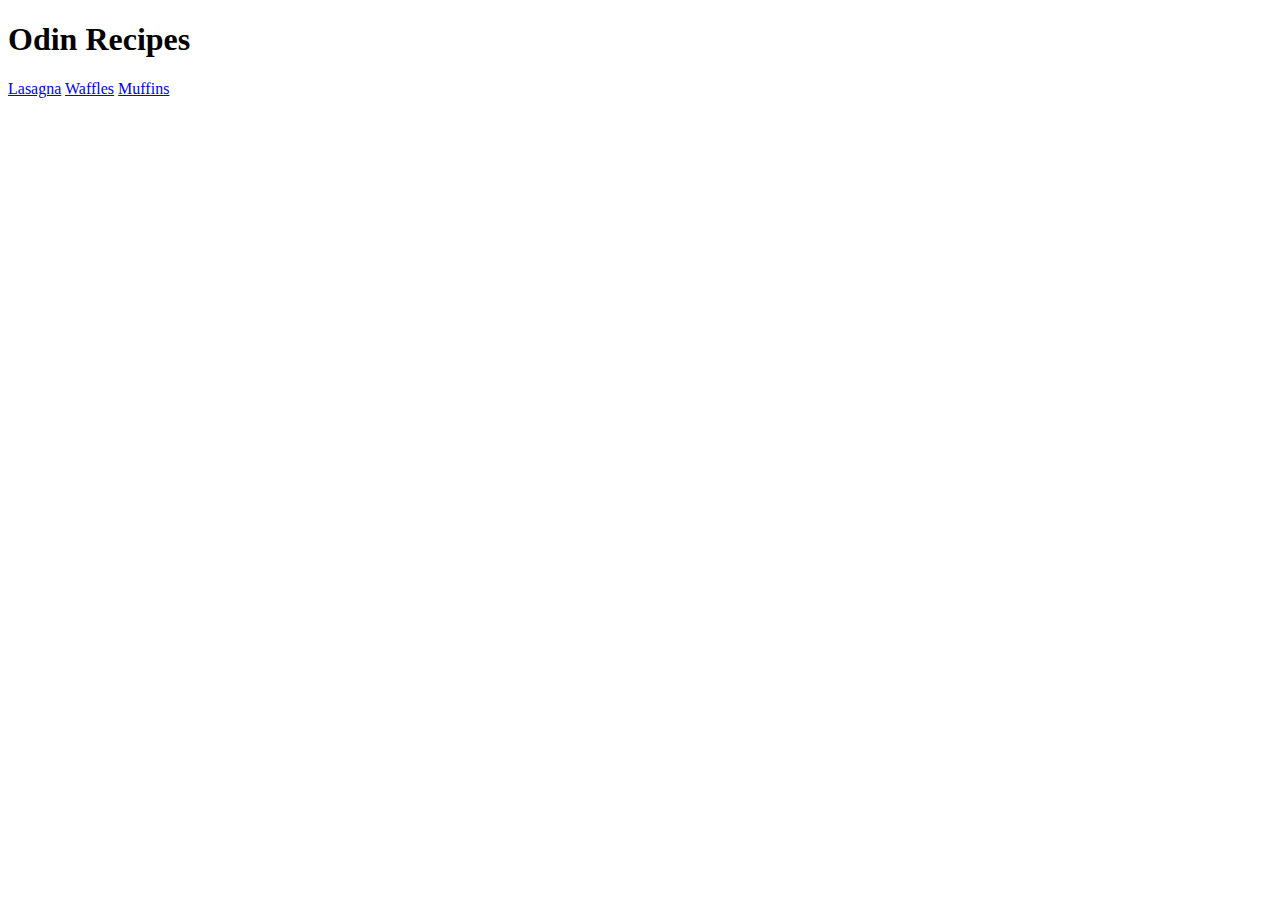
<file: index.html>
<!DOCTYPE html>
<html lang="en">
    <head>
        <meta charset="utf-8">
        <title>Odin Recipes</title>
    </head>

    <body>
        <h1>Odin Recipes</h1>
        <a href="./recipes/lasagna.html" target="_blank">Lasagna</a>
        <a href="./recipes/waffles.html" target="_blank">Waffles</a>
        <a href="./recipes/muffins.html" target="_blank">Muffins</a>
    </body>
</html>
</file>
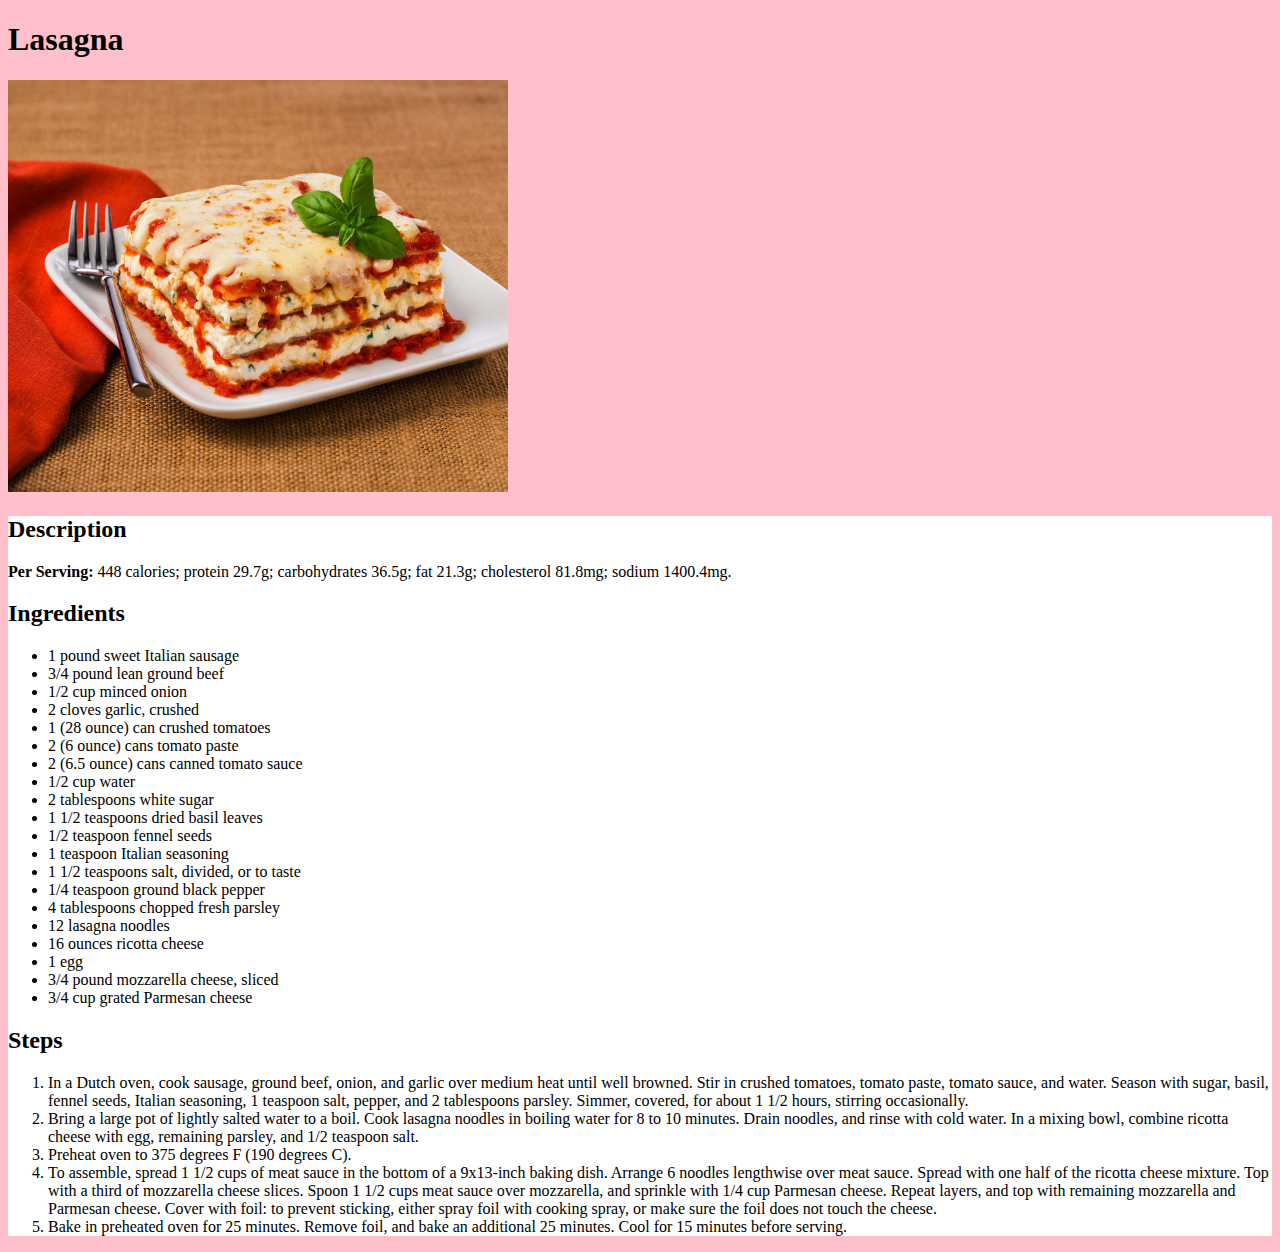
<file: recipes/lasagna.html>
<!DOCTYPE html>
<html lang="en">
    <head>
        <meta charset="utf-8">
        <title>Lasagna</title>
        <link rel="stylesheet" href="styles.css">
    </head>

    <body>
        <h1>Lasagna</h1>
        <img src="./lasagna.png">
        <div>
            <h2>Description</h2>
        <p><strong>Per Serving:</strong> 448 calories; protein 29.7g; carbohydrates 36.5g; fat 21.3g; cholesterol 81.8mg; sodium 1400.4mg. </p>
        <h2>Ingredients</h2>
        <ul>
            <li>1 pound sweet Italian sausage</li>
            <li>3/4 pound lean ground beef</li>
            <li>1/2 cup minced onion</li>
            <li>2 cloves garlic, crushed</li>
            <li>1 (28 ounce) can crushed tomatoes</li>
            <li>2 (6 ounce) cans tomato paste</li>
            <li>2 (6.5 ounce) cans canned tomato sauce</li>
            <li>1/2 cup water</li>
            <li>2 tablespoons white sugar</li>
            <li>1 1/2 teaspoons dried basil leaves</li>
            <li>1/2 teaspoon fennel seeds</li>
            <li>1 teaspoon Italian seasoning</li>
            <li>1 1/2 teaspoons salt, divided, or to taste</li>
            <li>1/4 teaspoon ground black pepper</li>
            <li>4 tablespoons chopped fresh parsley</li>
            <li>12 lasagna noodles</li>
            <li>16 ounces ricotta cheese</li>
            <li>1 egg</li>
            <li>3/4 pound mozzarella cheese, sliced</li>
            <li>3/4 cup grated Parmesan cheese</li>
        </ul>
        <H2>Steps</H2>
        <ol>
            <li>In a Dutch oven, cook sausage, ground beef, onion, and garlic over medium heat until well browned. Stir in crushed tomatoes, tomato paste, tomato sauce, and water. Season with sugar, basil, fennel seeds, Italian seasoning, 1 teaspoon salt, pepper, and 2 tablespoons parsley. Simmer, covered, for about 1 1/2 hours, stirring occasionally.</li>
            <li>Bring a large pot of lightly salted water to a boil. Cook lasagna noodles in boiling water for 8 to 10 minutes. Drain noodles, and rinse with cold water. In a mixing bowl, combine ricotta cheese with egg, remaining parsley, and 1/2 teaspoon salt.</li>
            <li>Preheat oven to 375 degrees F (190 degrees C).</li>
            <li>To assemble, spread 1 1/2 cups of meat sauce in the bottom of a 9x13-inch baking dish. Arrange 6 noodles lengthwise over meat sauce. Spread with one half of the ricotta cheese mixture. Top with a third of mozzarella cheese slices. Spoon 1 1/2 cups meat sauce over mozzarella, and sprinkle with 1/4 cup Parmesan cheese. Repeat layers, and top with remaining mozzarella and Parmesan cheese. Cover with foil: to prevent sticking, either spray foil with cooking spray, or make sure the foil does not touch the cheese.</li>
            <li>Bake in preheated oven for 25 minutes. Remove foil, and bake an additional 25 minutes. Cool for 15 minutes before serving.</li>
        </ol>
        </div>
    </body>
</html>
</file>
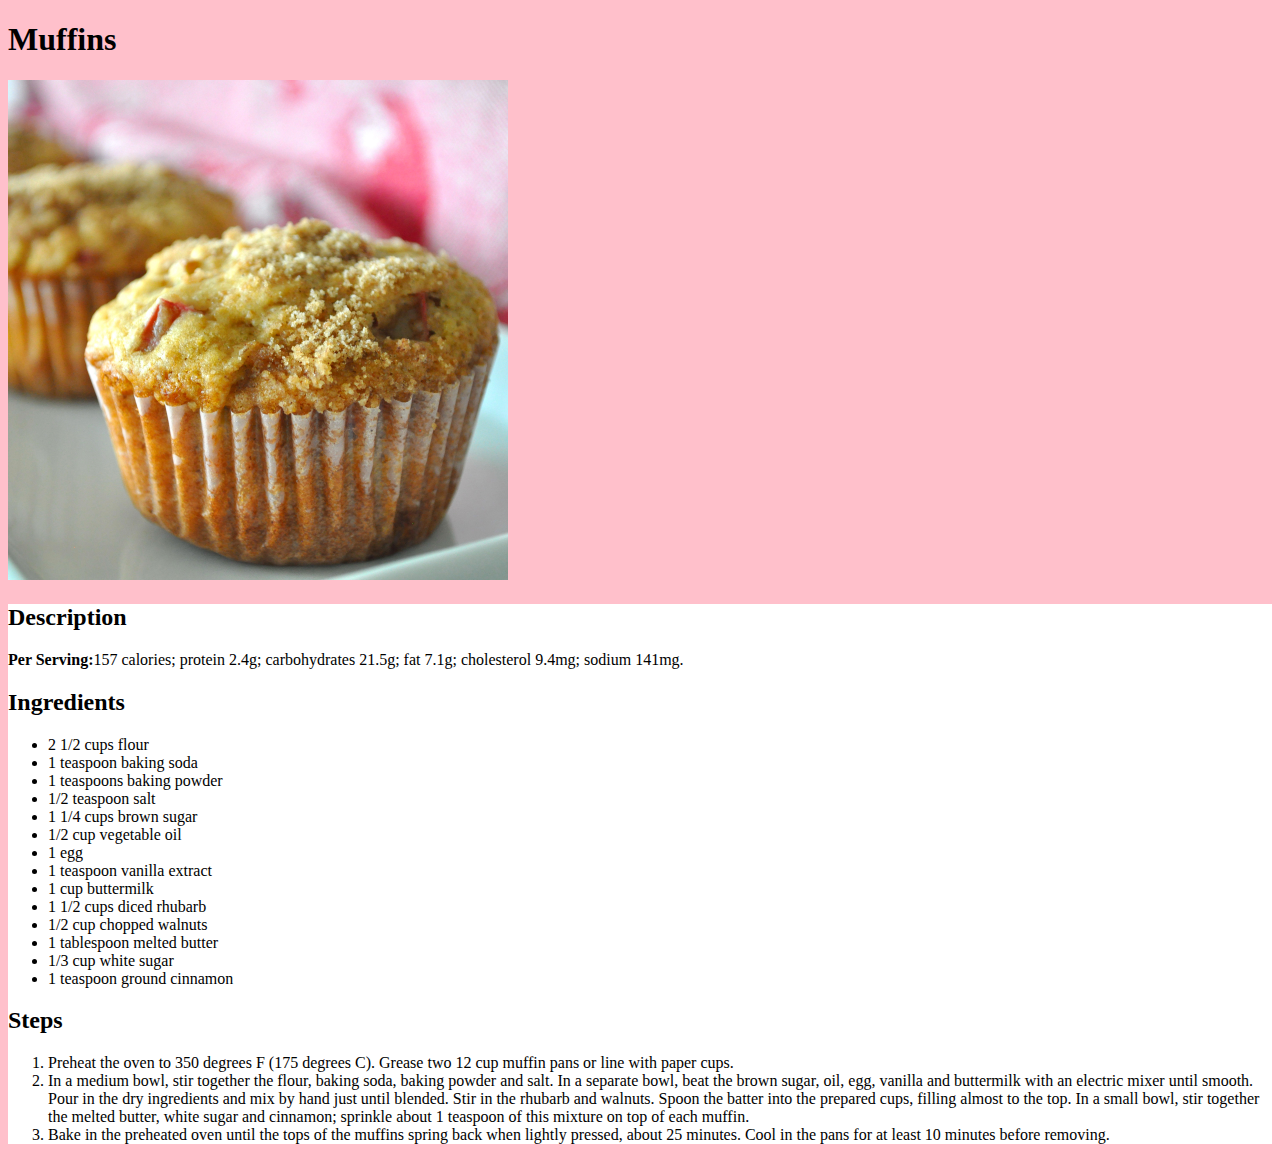
<file: recipes/muffins.html>
<!DOCTYPE html>
<html lang="en">
    <head>
        <meta charset="utf-8">
        <title>Muffins</title>
        <link rel="stylesheet" href="styles.css">
    </head>

    <body>
        <h1>Muffins</h1>
        <img src="./muffins.jpeg">
        <div>
            <h2>Description</h2>
            <p><strong>Per Serving:</strong>157 calories; protein 2.4g; carbohydrates 21.5g; fat 7.1g; cholesterol 9.4mg; sodium 141mg. </p>
            <h2>Ingredients</h2>
            <ul>
                <li>2 1/2 cups flour</li>
                <li>1 teaspoon baking soda</li>
                <li>1 teaspoons baking powder</li>
                <li>1/2 teaspoon salt</li>
                <li>1 1/4 cups brown sugar</li>
                <li>1/2 cup vegetable oil</li>
                <li>1 egg</li>
                <li>1 teaspoon vanilla extract</li>
                <li>1 cup buttermilk</li>
                <li>1 1/2 cups diced rhubarb</li>
                <li>1/2 cup chopped walnuts</li>
                <li>1 tablespoon melted butter</li>
                <li>1/3 cup white sugar</li>
                <li>1 teaspoon ground cinnamon</li>
            </ul>
            <H2>Steps</H2>
            <ol>
                <li>Preheat the oven to 350 degrees F (175 degrees C). Grease two 12 cup muffin pans or line with paper cups.</li>
                <li>In a medium bowl, stir together the flour, baking soda, baking powder and salt. In a separate bowl, beat the brown sugar, oil, egg, vanilla and buttermilk with an electric mixer until smooth. Pour in the dry ingredients and mix by hand just until blended. Stir in the rhubarb and walnuts. Spoon the batter into the prepared cups, filling almost to the top. In a small bowl, stir together the melted butter, white sugar and cinnamon; sprinkle about 1 teaspoon of this mixture on top of each muffin.</li>
                <li>Bake in the preheated oven until the tops of the muffins spring back when lightly pressed, about 25 minutes. Cool in the pans for at least 10 minutes before removing.</li>
            </ol>
        </div>
    </body>
</html>
</file>
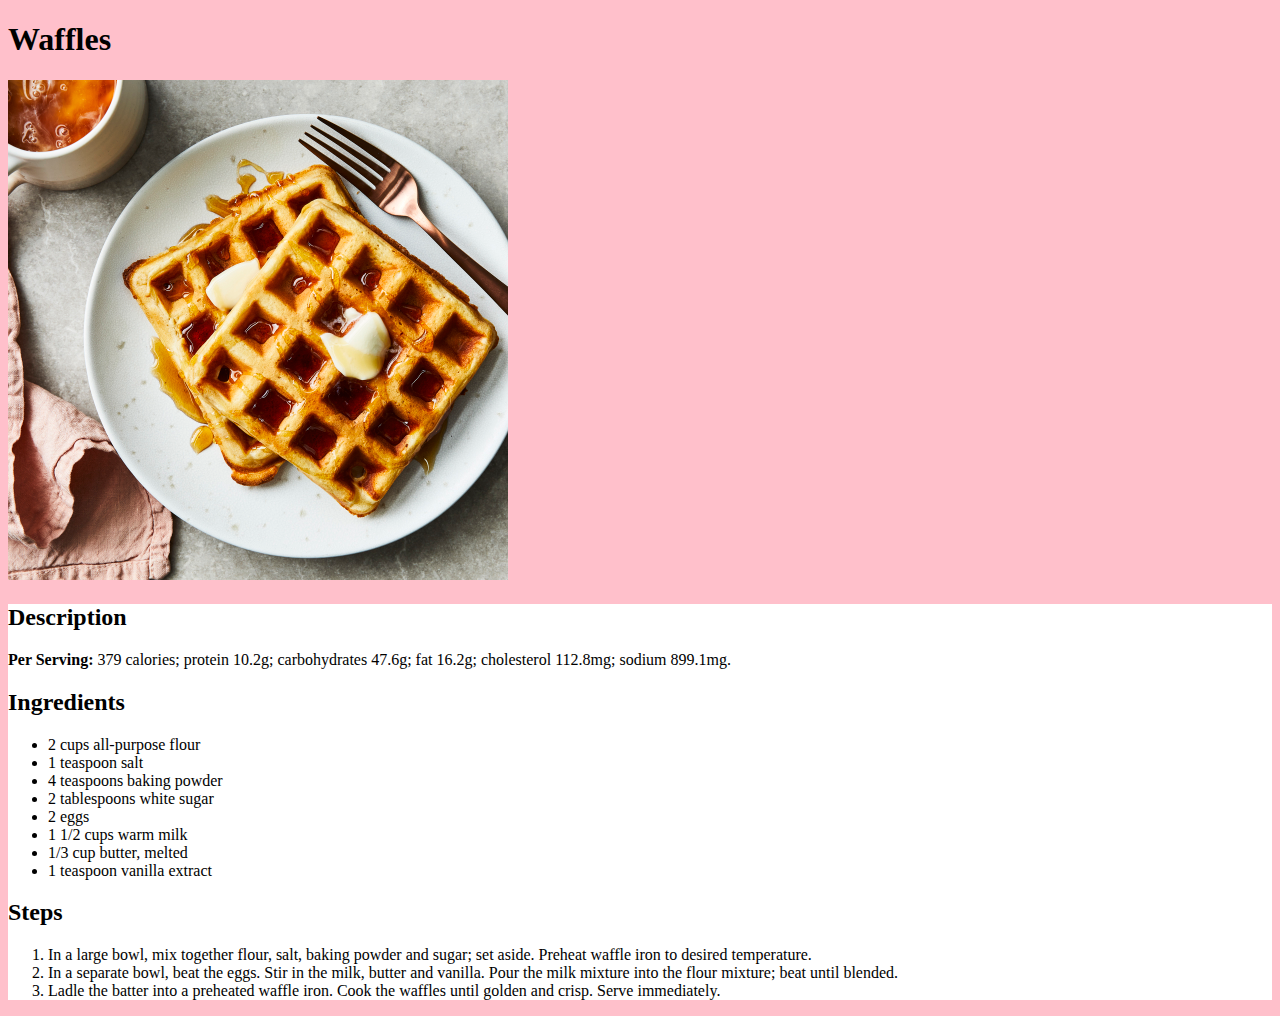
<file: recipes/waffles.html>
<!DOCTYPE html>
<html lang="en">
    <head>
        <meta charset="utf-8">
        <title>Waffles</title>
        <link rel="stylesheet" href="styles.css">
    </head>

    <body>
        <h1>Waffles</h1>
        <img src="./waffles.jpeg">
        <div>
            <h2>Description</h2>
            <p><strong>Per Serving:</strong> 379 calories; protein 10.2g; carbohydrates 47.6g; fat 16.2g; cholesterol 112.8mg; sodium 899.1mg.</p>
            <h2>Ingredients</h2>
            <ul>
                <li>2 cups all-purpose flour</li>
                <li>1 teaspoon salt</li>
                <li>4 teaspoons baking powder</li>
                <li>2 tablespoons white sugar</li>
                <li>2 eggs</li>
                <li>1 1/2 cups warm milk</li>
                <li>1/3 cup butter, melted</li>
                <li>1 teaspoon vanilla extract</li>
            </ul>
            <H2>Steps</H2>
            <ol>
                <li>In a large bowl, mix together flour, salt, baking powder and sugar; set aside. Preheat waffle iron to desired temperature.</li>
                <li>In a separate bowl, beat the eggs. Stir in the milk, butter and vanilla. Pour the milk mixture into the flour mixture; beat until blended.</li>
                <li>Ladle the batter into a preheated waffle iron. Cook the waffles until golden and crisp. Serve immediately.</li>
            </ol>
        </div>
    </body>
</html>
</file>
<file: recipes/styles.css>
img {
    height: auto;
    width: 500px;
}

body {
    background-color: pink;
}

div {
    background-color: white;
}
</file>
